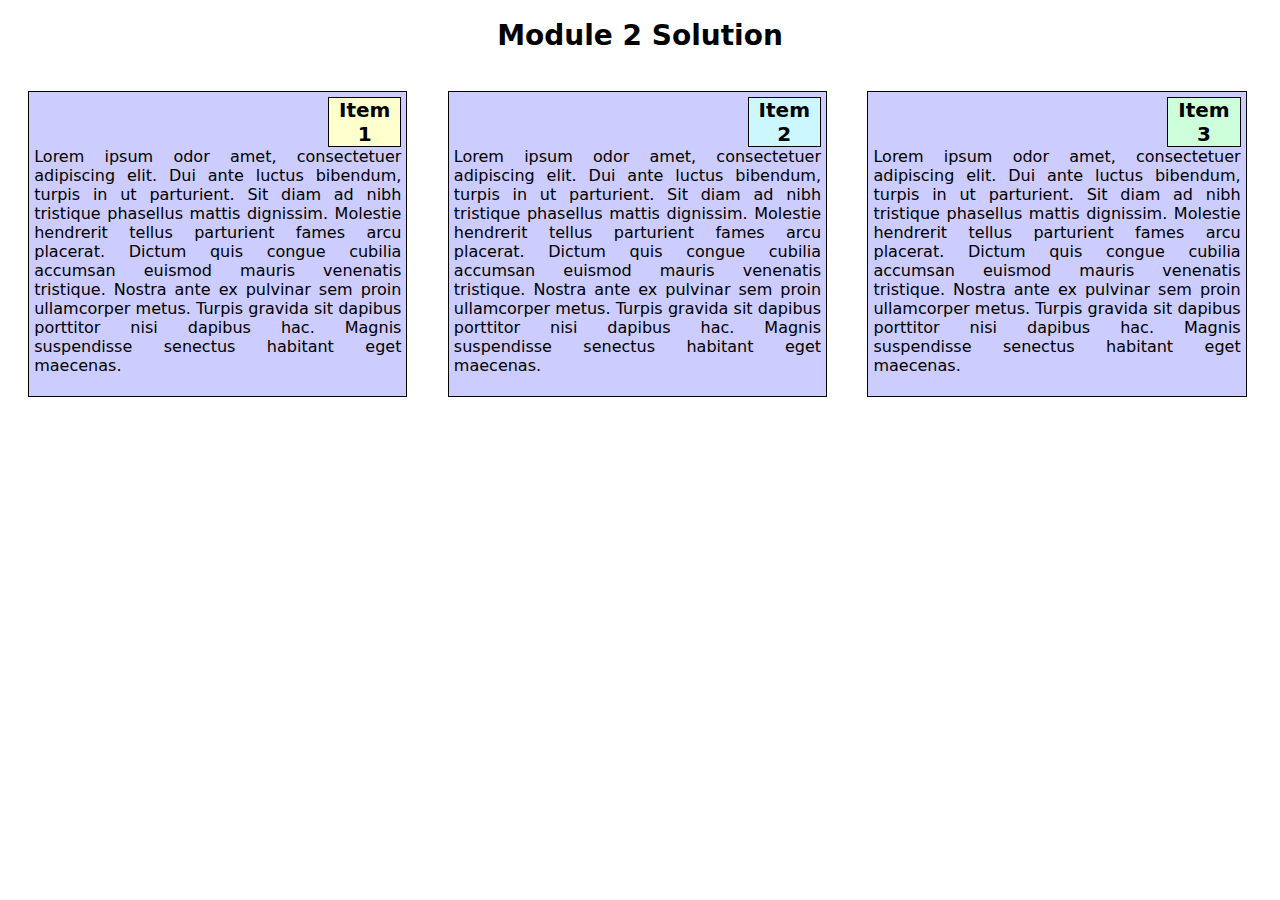
<file: mod2_solution/index.html>
<!DOCTYPE html>
<html lang="en">
  <head>
    <meta charset="utf-8">
    <meta name="viewport" content="width=device-width, initial-scale=1">
    <title>Module 2 Solution</title>
    <link rel="stylesheet" href="styles.css">
  </head>
  <body>
    <h1>Module 2 Solution</h1>
    <div class="row">
      <div class="col-lg-4 col-md-6 col-sm-1">
        <h3 class="divheading" id="background1">Item 1</h3>
        <p>Lorem ipsum odor amet, consectetuer adipiscing elit. Dui ante luctus bibendum, turpis in ut parturient. Sit diam ad nibh tristique phasellus mattis dignissim. Molestie hendrerit tellus parturient fames arcu placerat. Dictum quis congue cubilia accumsan euismod mauris venenatis tristique. Nostra ante ex pulvinar sem proin ullamcorper metus. Turpis gravida sit dapibus porttitor nisi dapibus hac. Magnis suspendisse senectus habitant eget maecenas.</p>
        </div>
      <div class="col-lg-4 col-md-6 col-sm-1">
        <h3 class="divheading" id="background2">Item 2</h3>
        <p>Lorem ipsum odor amet, consectetuer adipiscing elit. Dui ante luctus bibendum, turpis in ut parturient. Sit diam ad nibh tristique phasellus mattis dignissim. Molestie hendrerit tellus parturient fames arcu placerat. Dictum quis congue cubilia accumsan euismod mauris venenatis tristique. Nostra ante ex pulvinar sem proin ullamcorper metus. Turpis gravida sit dapibus porttitor nisi dapibus hac. Magnis suspendisse senectus habitant eget maecenas.</p>
        </div>
      <div class="col-lg-4 col-md-6 col-sm-1" id="item3">
        <h3 class="divheading" id="background3">Item 3</h3>
        <p>Lorem ipsum odor amet, consectetuer adipiscing elit. Dui ante luctus bibendum, turpis in ut parturient. Sit diam ad nibh tristique phasellus mattis dignissim. Molestie hendrerit tellus parturient fames arcu placerat. Dictum quis congue cubilia accumsan euismod mauris venenatis tristique. Nostra ante ex pulvinar sem proin ullamcorper metus. Turpis gravida sit dapibus porttitor nisi dapibus hac. Magnis suspendisse senectus habitant eget maecenas.</p>
        </div>
    </div>
  </body>
</html>
</file>
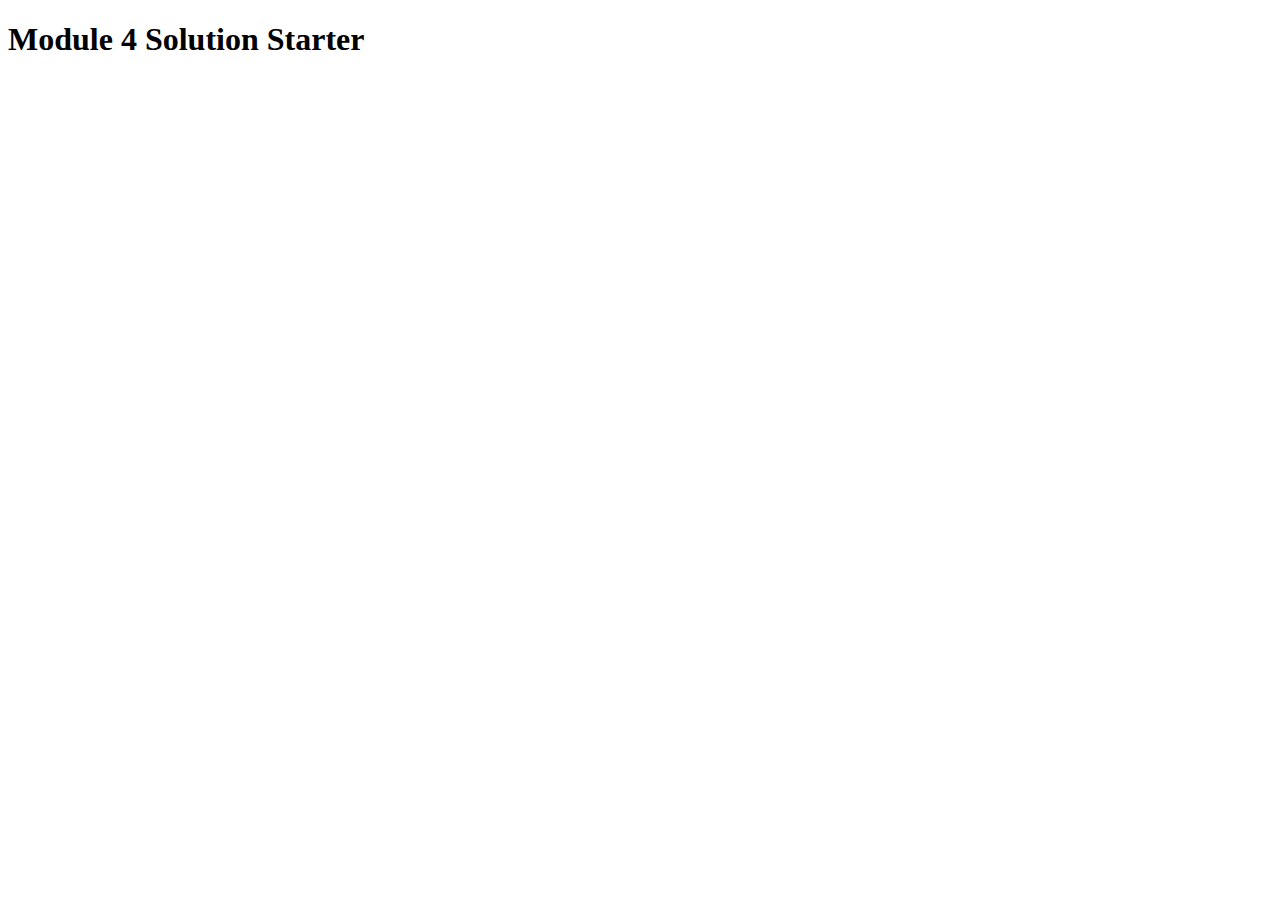
<file: mod4_solution/index.html>
<!DOCTYPE html>
<html>
<head>
  <meta charset="utf-8">
  <title>Module 4 Solution Starter</title>
  <script src="SpeakHello.js"></script>
  <script src="SpeakGoodBye.js"></script>
  <script src="script.js"></script>
</head>
<body>
  <h1>Module 4 Solution Starter</h1>
</body>
</html>
</file>
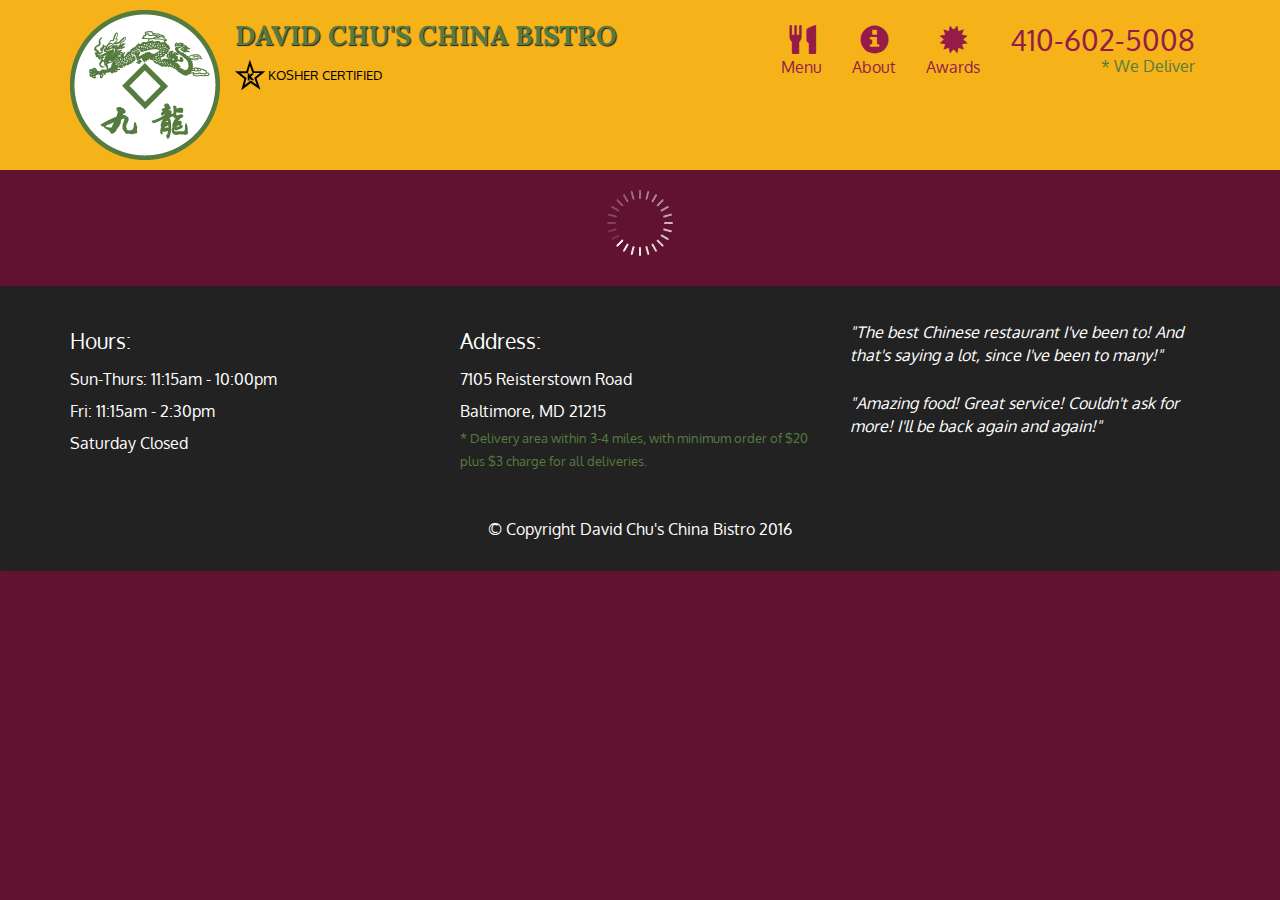
<file: mod5_solution/index.html>
<!doctype html>
<html lang="en">
  <head>
    <meta charset="utf-8">
    <meta http-equiv="X-UA-Compatible" content="IE=edge">
    <meta name="viewport" content="width=device-width, initial-scale=1">
    <title>David Chu's China Bistro</title>
    <link rel="stylesheet" href="css/bootstrap.min.css">
    <link rel="stylesheet" href="css/styles.css">
    <link href='https://fonts.googleapis.com/css?family=Oxygen:400,300,700' rel='stylesheet' type='text/css'>
    <link href='https://fonts.googleapis.com/css?family=Lora' rel='stylesheet' type='text/css'>
  </head>
<body>
  <header>
    <nav id="header-nav" class="navbar navbar-default">
      <div class="container">
        <div class="navbar-header">
          <a href="index.html" class="pull-left visible-md visible-lg">
            <div id="logo-img" alt="Logo image"></div>
          </a>

          <div class="navbar-brand">
            <a href="index.html"><h1>David Chu's China Bistro</h1></a>
            <p>
              <img src="images/star-k-logo.png" alt="Kosher certification">
              <span>Kosher Certified</span>
            </p>
          </div>

          <button id="navbarToggle" type="button" class="navbar-toggle collapsed" data-toggle="collapse" data-target="#collapsable-nav" aria-expanded="false">
            <span class="sr-only">Toggle navigation</span>
            <span class="icon-bar"></span>
            <span class="icon-bar"></span>
            <span class="icon-bar"></span>
          </button>
        </div>
        
        <div id="collapsable-nav" class="collapse navbar-collapse">
           <ul id="nav-list" class="nav navbar-nav navbar-right">
            <li id="navHomeButton" class="visible-xs active">
              <a href="index.html">
                <span class="glyphicon glyphicon-home"></span> Home</a>
            </li>
            <li id="navMenuButton">
              <a href="#" onclick="$dc.loadMenuCategories();">
                <span class="glyphicon glyphicon-cutlery"></span><br class="hidden-xs"> Menu</a>
            </li>
            <li>
              <a href="#">
                <span class="glyphicon glyphicon-info-sign"></span><br class="hidden-xs"> About</a>
            </li>
            <li>
              <a href="#">
                <span class="glyphicon glyphicon-certificate"></span><br class="hidden-xs"> Awards</a>
            </li>
            <li id="phone" class="hidden-xs">
              <a href="tel:410-602-5008">
                <span>410-602-5008</span></a><div>* We Deliver</div>
            </li>
          </ul><!-- #nav-list -->
        </div><!-- .collapse .navbar-collapse -->
      </div><!-- .container -->
    </nav><!-- #header-nav -->
  </header>

  <div id="call-btn" class="visible-xs">
    <a class="btn" href="tel:410-602-5008">
    <span class="glyphicon glyphicon-earphone"></span>
    410-602-5008
    </a>
  </div>
  <div id="xs-deliver" class="text-center visible-xs">* We Deliver</div>

  <div id="main-content" class="container"></div>

  <footer class="panel-footer">
    <div class="container">
      <div class="row">
        <section id="hours" class="col-sm-4">
          <span>Hours:</span><br>
          Sun-Thurs: 11:15am - 10:00pm<br>
          Fri: 11:15am - 2:30pm<br>
          Saturday Closed
          <hr class="visible-xs">
        </section>
        <section id="address" class="col-sm-4">
          <span>Address:</span><br>
          7105 Reisterstown Road<br>
          Baltimore, MD 21215
          <p>* Delivery area within 3-4 miles, with minimum order of $20 plus $3 charge for all deliveries.</p>
          <hr class="visible-xs">
        </section>
        <section id="testimonials" class="col-sm-4">
          <p>"The best Chinese restaurant I've been to! And that's saying a lot, since I've been to many!"</p>
          <p>"Amazing food! Great service! Couldn't ask for more! I'll be back again and again!"</p>
        </section>
      </div>
      <div class="text-center">&copy; Copyright David Chu's China Bistro 2016</div>
    </div>
  </footer>

  <!-- jQuery (Bootstrap JS plugins depend on it) -->
  <script src="js/jquery-2.1.4.min.js"></script>
  <script src="js/bootstrap.min.js"></script>
  <script src="js/ajax-utils.js"></script>
  <script src="js/script.js"></script>
</body>
</html>
</file>
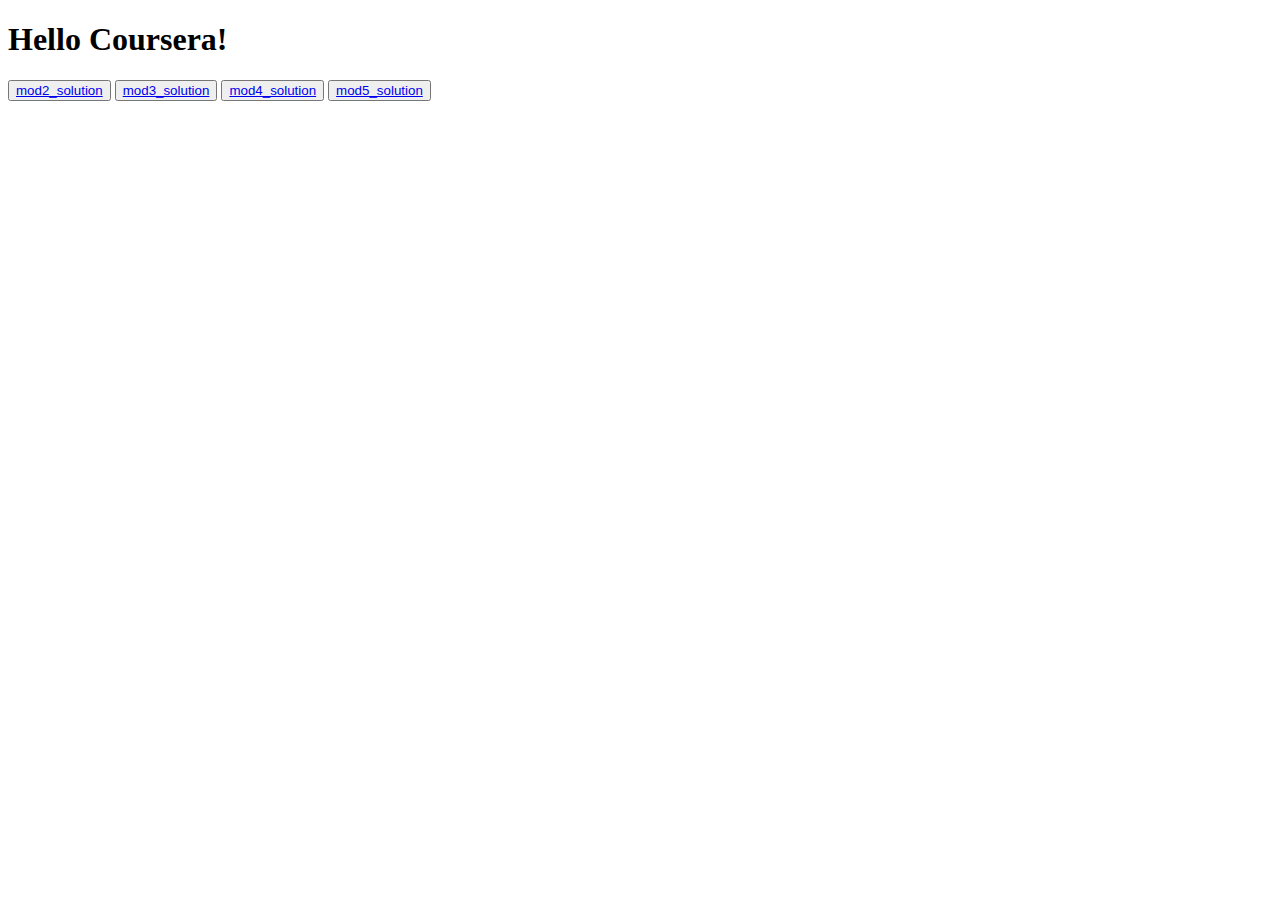
<file: site/index.html>
<!DOCTYPE html>
<html>
<head>
	<meta charset="utf-8">
	<meta name="viewport" content="width=device-width, initial-scale=1">
	<title>Hello Coursera!</title>
</head>
<body>
	<h1>Hello Coursera!</h1>
	<button><a href="https://kaiyajoiegrz.github.io/coursera-webdev/mod2_solution/index.html">mod2_solution</a></button>
	<button><a href="https://kaiyajoiegrz.github.io/coursera-webdev/mod3_solution/index.html">mod3_solution</a></button>
	<button><a href="https://kaiyajoiegrz.github.io/coursera-webdev/mod4_solution/index.html">mod4_solution</a></button>
	<button><a href="https://kaiyajoiegrz.github.io/coursera-webdev/mod5_solution/index.html">mod5_solution</a></button>
</body>
</html>
</file>
<file: mod2_solution/styles.css>
* {
  box-sizing: border-box;
  font-family: system-ui;
  text-align: justify;
}

h1 {
  text-align: center;
  font-size: 175%;
}

h3 {
  font-size: 125%;
}

div.col-lg-4.col-md-6.col-sm-1 {
  border: 1px solid black;
  background-color: #CCCCFF;
  float: left;
}

.row {
  width: 100%
}

.divheading {
  border: 1px solid black;
  margin: 0px;
  width: 20%;
  text-align: center;
  position: relative;
  float: right;
  margin-left: 100%;
}

#background1 {
  background-color: #FFFFCD;
}

#background2 {
  background-color: #CDF7FF;
}

#background3 {
  background-color: #CDFFDA;
}

/* Desktop version */
@media (min-width: 992px) {
  .col-lg-4 {
    width: 30%;
    margin: 1.6%;
    position: relative;
    padding: 5px;
  }
}

/* Tablet view */
@media (min-width: 768px) and (max-width: 991px) {
  .col-md-6 {
    width: 45%;
    position: relative;
    padding: 5px;
    margin: 2.5%;
  }
  #item3 {
    width: 95%;
  }
}

/* Mobile view */
@media (max-width: 767px) {
  .col-sm-1 {
    width: 95%;
    margin: 2.5%;
    position: relative;
    padding: 5px;
    float: none;
  }
}
</file>
<file: mod5_solution/css/styles.css>
body {
  font-size: 16px;
  color: #fff;
  background-color: #61122f;
  font-family: 'Oxygen', sans-serif;
}

/** HEADER **/
#header-nav {
  background-color: #f6b319;
  border-radius: 0;
  border: 0;
}

#logo-img {
  background: url('../images/restaurant-logo_large.png') no-repeat;
  width: 150px;
  height: 150px;
  margin: 10px 15px 10px 0;
}

.navbar-brand {
  padding-top: 25px;
}
.navbar-brand h1 { /* Restaurant name */
  font-family: 'Lora', serif;
  color: #557c3e;
  font-size: 1.5em;
  text-transform: uppercase;
  font-weight: bold;
  text-shadow: 1px 1px 1px #222;
  margin-top: 0;
  margin-bottom: 0;
  line-height: .75;
}
.navbar-brand a:hover, .navbar-brand a:focus {
  text-decoration: none;
}
.navbar-brand p { /* Kosher cert */
  color: #000;
  text-transform: uppercase;
  font-size: .7em;
  margin-top: 15px;
}
.navbar-brand p span { /* Star-K */
  vertical-align: middle;
}

#nav-list {
  margin-top: 10px;
}
#nav-list a {
  color: #951C49;
  text-align: center;
}
#nav-list a:hover {
  background: #E7E7E7;
}
#nav-list a span {
  font-size: 1.8em;
}

#phone {
  margin-top: 5px;
}
#phone a { /* Phone number */
  text-align: right;
  padding-bottom: 0;
}
#phone div { /* We Deliver */
  color: #557c3e;
  text-align: right;
  padding-right: 15px;
}

.navbar-header button.navbar-toggle, .navbar-header .icon-bar {
  border: 1px solid #61122f;
}
.navbar-header button.navbar-toggle {
  clear: both;
  margin-top: -30px;
}
/* END HEADER */

/* FOOTER */
.panel-footer {
  margin-top: 30px;
  padding-top: 35px;
  padding-bottom: 30px;
  background-color: #222;
  border-top: 0;
}
.panel-footer div.row {
  margin-bottom: 35px;
}
#hours, #address {
  line-height: 2;
}
#hours > span, #address > span {
  font-size: 1.3em;
}
#address p {
  color: #557c3e;
  font-size: .8em;
  line-height: 1.8;
}
#testimonials {
  font-style: italic;
}
#testimonials p:nth-child(2) {
  margin-top: 25px;
}
/* END FOOTER */



/* HOME PAGE */
.container .jumbotron {
  box-shadow: 0 0 50px #3F0C1F;
  border: 2px solid #3F0C1F;
}

#menu-tile, #specials-tile, #map-tile {
  height: 250px;
  width: 100%;
  margin-bottom: 15px;
  position: relative;
  border: 2px solid #3F0C1F;
  overflow: hidden;
}
#menu-tile:hover, #specials-tile:hover, #map-tile:hover {
  box-shadow: 0 1px 5px 1px #cccccc;
}
#menu-tile {
  background: url('../images/menu-tile.jpg') no-repeat;
  background-position: center;
}
#specials-tile {
  background: url('../images/specials-tile.jpg') no-repeat;
  background-position: center;
}
#menu-tile span, #specials-tile span, #map-tile span {
  position: absolute;
  bottom: 0;
  right: 0;
  width: 100%;
  text-align: center;
  font-size: 1.6em;
  text-transform: uppercase;
  background-color: #000;
  color: #fff;
  opacity: .8;
}
/* END HOME PAGE */

/* MENU CATEGORIES PAGE */
.category-tile { 
  position: relative;
  border: 2px solid #3F0C1F;
  overflow: hidden;
  width: 200px;
  height: 200px;
  margin: 0 auto 15px;
}
.category-tile span {
  position: absolute;
  bottom: 0;
  right: 0;
  width: 100%;
  text-align: center;
  font-size: 1.2em;
  text-transform: uppercase;
  background-color: #000;
  color: #fff;
  opacity: .8;
}
.category-tile:hover {
  box-shadow: 0 1px 5px 1px #cccccc;
}

#menu-categories-title + div {
  margin-bottom: 50px;
}
/* END MENU CATEGORIES PAGE */

/* SINGLE CATEGORY PAGE */
.menu-item-tile {
  margin-bottom: 25px;
}
.menu-item-tile hr {
  width: 80%;
}
.menu-item-tile .menu-item-price {
  font-size: 1.1em;
  text-align: right;
  margin-top: -15px;
  margin-right: -15px;
}
.menu-item-tile .menu-item-price span {
  font-size: .6em;
}
.menu-item-photo {
  position: relative;
  border: 2px solid #3F0C1F; 
  overflow: hidden;
  padding: 0;
  margin-right: -15px;
  margin-left: auto;
  margin-bottom: 20px;
  max-width: 250px;
}
.menu-item-photo div {
  position: absolute;
  bottom: 0;
  right: 0;
  width: 80px;
  background-color: #557c3e;
  text-align: center;
}
.menu-item-description {
  padding-right: 30px;
}
h3.menu-item-title {
  margin: 0 0 10px;
}
.menu-item-details {
  font-size: .9em;
  font-style: italic;
}
/* END SINGLE CATEGORY PAGE */


/********** Large devices only **********/
@media (min-width: 1200px) {
  .container .jumbotron {
    background: url('../images/jumbotron_1200.jpg') no-repeat;
    height: 675px;
  }
}

/********** Medium devices only **********/
@media (min-width: 992px) and (max-width: 1199px) {
  /* Header */
  #logo-img {
    background: url('../images/restaurant-logo_medium.png') no-repeat;
    width: 100px;
    height: 100px;
    margin: 5px 5px 5px 0;
  }
  /* End Header */

  /* Home Page */
  .container .jumbotron {
    background: url('../images/jumbotron_992.jpg') no-repeat;
    height: 558px;
  }
  /* End Home Page */
}

/********** Small devices only **********/
@media (min-width: 768px) and (max-width: 991px) {
  /* Home Page */
  .container .jumbotron {
    background: url('../images/jumbotron_768.jpg') no-repeat;
    height: 432px;
  }
  /* End Home Page */
}

/********** Extra small devices only **********/
@media (max-width: 767px) {
  /* Header */
  .navbar-brand {
    padding-top: 10px;
    height: 80px;
  }
  .navbar-brand h1 { /* Restaurant name */
    padding-top: 10px;
    font-size: 5vw; /* 1vw = 1% of viewport width */
  }
  .navbar-brand p { /* Kosher cert */
    font-size: .6em;
    margin-top: 12px;
  }
  .navbar-brand p img { /* Star-K */
    height: 20px;
  }

  #collapsable-nav a { /* Collapsed nav menu text */
    font-size: 1.2em;
  }
  #collapsable-nav a span { /* Collapsed nav menu glyph */
    font-size: 1em;
    margin-right: 5px;
  }

  #call-btn > a {
    font-size: 1.5em;
    display: block;
    margin: 0 20px;
    padding: 10px;
    border: 2px solid #fff;
    background-color: #f6b319;
    color: #951c49;
  }
  #xs-deliver {
    margin-top: 5px;
    font-size: .7em;
    letter-spacing: .1em;
    text-transform: uppercase;
  }
  /* End Header */

  /* Footer */
  .panel-footer section {
    margin-bottom: 30px;
    text-align: center;
  }
  .panel-footer section:nth-child(3) {
    margin-bottom: 0; /* margin already exists on the whole row */
  }
  .panel-footer section hr {
    width: 50%;
  }
  /* End Footer */

  /* Home Page */
  .container .jumbotron {
    margin-top: 30px;
    padding: 0;
  }
  #menu-tile, #specials-tile {
    width: 360px;
    margin: 0 auto 15px;
  }

  .menu-item-photo {
    margin-right: auto;
  }
  .menu-item-tile .menu-item-price {
    text-align: center;
  }
  .menu-item-description {
    text-align: center;;
  }
}


/********** Super extra small devices Only :-) (e.g., iPhone 4) **********/
@media (max-width: 479px) {
  /* Header */
  .navbar-brand h1 { /* Restaurant name */
    padding-top: 5px;
    font-size: 6vw;
  }
  /* End Header */
  
  /* Home page */
  #menu-tile, #specials-tile {
    width: 280px;
    margin: 0 auto 15px;
  }

  .col-xxs-12 {
    position: relative;
    min-height: 1px;
    padding-right: 15px;
    padding-left: 15px;
    float: left;
    width: 100%;
  }
}
</file>
